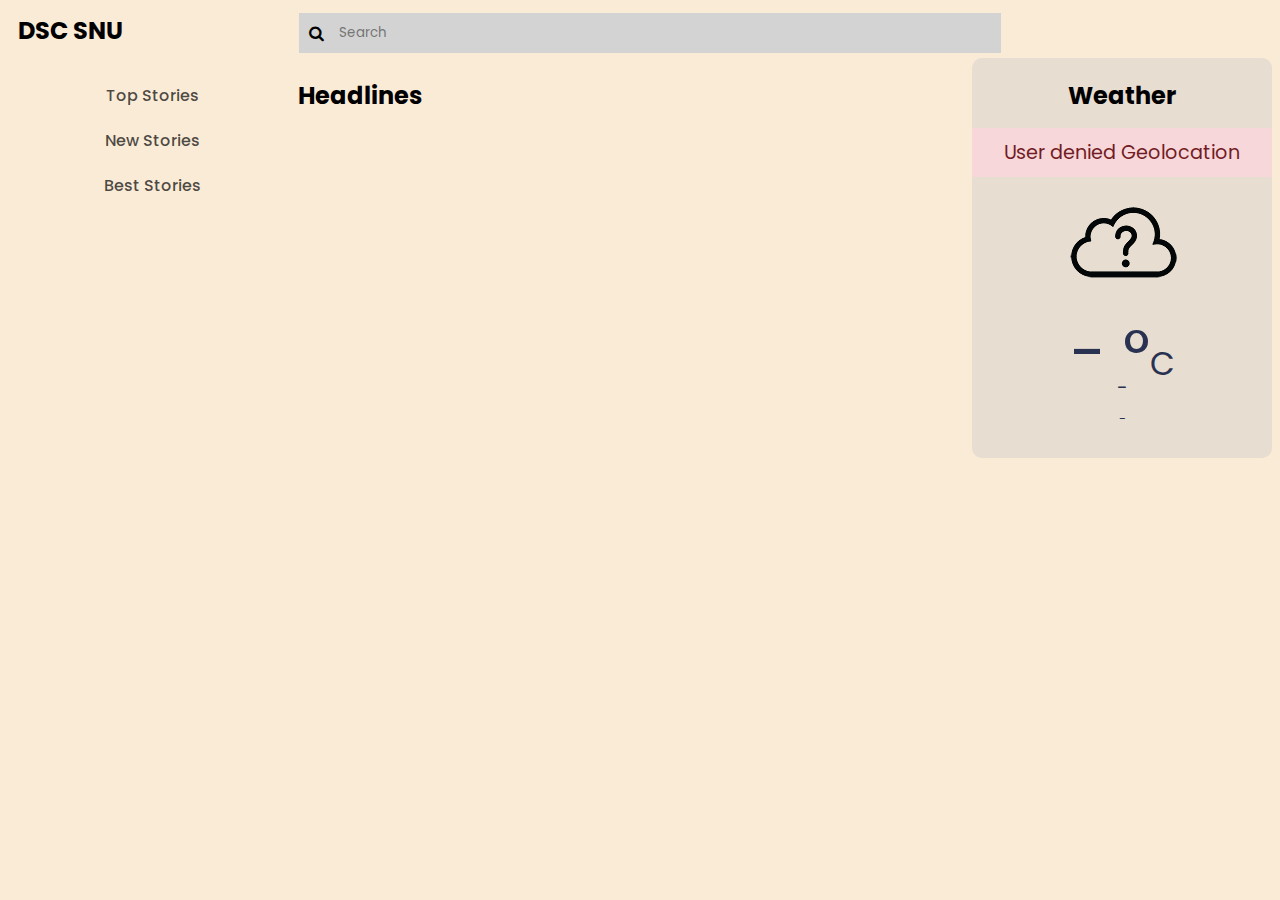
<file: index.html>
<!DOCTYPE html>
<html lang="en">
    <head>
        <meta charset="UTF-8" />
        <meta
            name="viewport"
            content="width=device-width, initial-scale=1.0"
        />
        <title>Web Development Workshop</title>
        <link href="https://fonts.googleapis.com/css2?family=Poppins:wght@200;400;500;700&display=swap" rel="stylesheet">
        <link href="https://stackpath.bootstrapcdn.com/font-awesome/4.7.0/css/font-awesome.min.css" rel="stylesheet">
        <link href="style (2).css" rel="stylesheet">
        <link href="dev.css" rel="stylesheet">
        
    </head>
    <body>
        <div id="header">
            <h2>
                DSC SNU
            </h2>
            <div id="search-bar">
                <i class="fa fa-search" id="searchIcon"></i>
                <input type="text" placeholder="Search">
            </div>
            <div id="empty"></div>
        </div>
        <div id="content">
            <aside>
                <a class="menuLink top" href="#" onclick="topClicked()">Top Stories</a>
                <a class="menuLink new" href="#" onclick="newClicked()">New Stories</a>
                <a class="menuLink best" href="#" onclick="bestClicked()">Best Stories</a>
                
            </aside>
            <div id="newsList">
                <h2>Headlines</h2>
                <div id="topStoriesContainer">
                    <!-- <a class="news-item" href="https://google.com" target="blank" data-title="Article Title">
                        <h3 class="news-title">Article Title</h3>
                        <p class="news-byline">Author</p>
                        <p class="news-time">Time Now</p>
                        <p class="news-score">
                            <i class="fa fa-thumbs-up"></i>500
                        </p>
                    </a> -->
                </div>
            </div>
            <div class="container">
                <div class="weather-title">
                    <h2 style="text-align:center">Weather</h2>
                </div>
                <div class="notification"> </div>
                <div class="weather-container">
                    <div class="weather-icon">
                        <img src="icons/unknown.png" alt="">
                    </div>
                    <div class="temperature-value">
                        <p>- °<span>C</span></p>
                    </div>
                    <div class="temperature-description">
                        <p> - </p>
                    </div>
                    <div class="location">
                        <p>-</p>
                    </div>
                </div>
            </div>
        
        </div>
    </div>
    
    <script src="weather.js"></script>
            </div>
        </div>
        <script src="script.js" type="application/javascript"></script>
        
        
    </body>
</html>
</file>
<file: style (2).css>
*
{
    font-family: 'Poppins';
}

body
{
  background-color: antiquewhite;
}
{
    padding: 0;
    margin: 0;
}

#header {
    background-color: antiquewhite;
    display: flex;
    justify-content: space-between;
    width: 100%;
    position: sticky;
    top: 0;
    padding: 5px 10px;
}

#header h2 {
    /* display: inline-block; */
    flex: 2;
    margin: 0;
}

#header #search-bar 
{
    /* background-color: lightgray; */
    /* display: inline-block; */
    flex: 5;
    display: flex;
    justify-content: center;
    align-items: center;
    position: relative;
    background-color: lightgray;
}

#header #empty
{
    flex: 2;
}

#header #search-bar input
{
    border: none;
    border-radius: 5px;
    width: 100%;
    padding: 10px;
    background: transparent;
    padding-left: 40px;
}

#header #search-bar #searchIcon {
    position: absolute;
    top: 50%;
    left: 10px;
    transform: translateY(-50%);
}

#content {
display: flex;
}

#content aside {
flex: 2;
padding: 10px;
}

#content aside a {
display: block;
padding: 5px 10px;
text-decoration: none;
margin: 10px 0;
border-radius: 15px;
font-weight: 500;
text-align: center;
color: rgba(0, 0, 0, 0.7);
}

#content aside a:hover,
#content aside a.selected {
color: black;
background-color: rgba(0, 0, 0, 0.05);
}

#content #newsList {
flex: 5;
}

#content #newsList #topStoriesContainer .news-item {
text-decoration: none;
display: block;
border: 1px solid rgba(0, 0, 0, 0.14);
border-radius: 10px;
margin: 2rem 0;
padding: 5%;
transition: all 0.6s; 
color: black;
}

#content #newsList #topStoriesContainer .news-item:hover {
box-shadow: 0 0 7px 2px rgba(0, 0, 0, 0.25);
}

#content #newsList #topStoriesContainer .news-item .news-title {
font-size: 1.5rem;
font-weight: 500;
}

#content #newsList #topStoriesContainer .news-item .news-byline {
font-size: 0.75rem;
color: #444;
}

#content #newsList #topStoriesContainer .news-item .news-time {
font-size: 0.75rem;
color: #444;
}

#content #newsList #topStoriesContainer .news-item .news-time::before {
content: 'posted at ';
}

#content #newsList #topStoriesContainer .news-item .news-score {
color: rgba(10, 180, 13, 0.4);
}

#content #newsList #topStoriesContainer .news-item .news-score i {
margin-right: 1rem;
}

#content #weatherBar {
flex: 2;
}
</file>
<file: dev.css>
.container{
    width: 300px;
    height: 350px;    
    background-color: #cec9c96e;
    
    display: block;
    margin: 0 auto;
    
    border-radius: 10px;
    padding-bottom : 50px;
}

.weather-title{
    width: 300px;
    height: 50px;
    border-radius: 10px 10px 0 0;
}

.weather-title p{
    text-align: center;
    padding: 15px;
    margin: 0 auto;
    font-size: 1.2em;
    color: #020b31c0;
}


.notification{
    background-color: #f8d7da;
    display: none;
}

.notification p{
    color: #721c24;
    font-size: 1.2em;
    margin: 0;
    text-align: center;
    padding: 10px 0;
}

.weather-container{
    width: 300px;
    height: 260px;
    background-color: ancientwhite;
}

.weather-icon{
    width: 300px;
    height: 128px;
}


.weather-icon img{
    display: block;
    margin: 0 auto;
}

.temperature-value{
    width: 300px;
    height:60px;
}

.temperature-value p{
    padding: 0;
    margin: 0;
    color: #293251;
    font-size: 4em;
    text-align: center;
    cursor: pointer;
}

.temperature-value p:hover{
    box-shadow: 0 0 7px 2px rgba(0, 0, 0, 0.25);
    
}

.temperature-value span{
    color: #293251;
    font-size: 0.5em;
}


.temperature-description p{
    padding: 8px;
    margin: 0;
    color: #293251;
    text-align: center;
    font-size: 1.2em;
}



.location p{
    margin: 0;
    padding: 0;
    color: #293251;
    text-align: center;
    font-size: 0.8em;
}
.location p:hover{
    box-shadow: 0 0 7px 2px rgba(0, 0, 0, 0.25);

}
</file>
